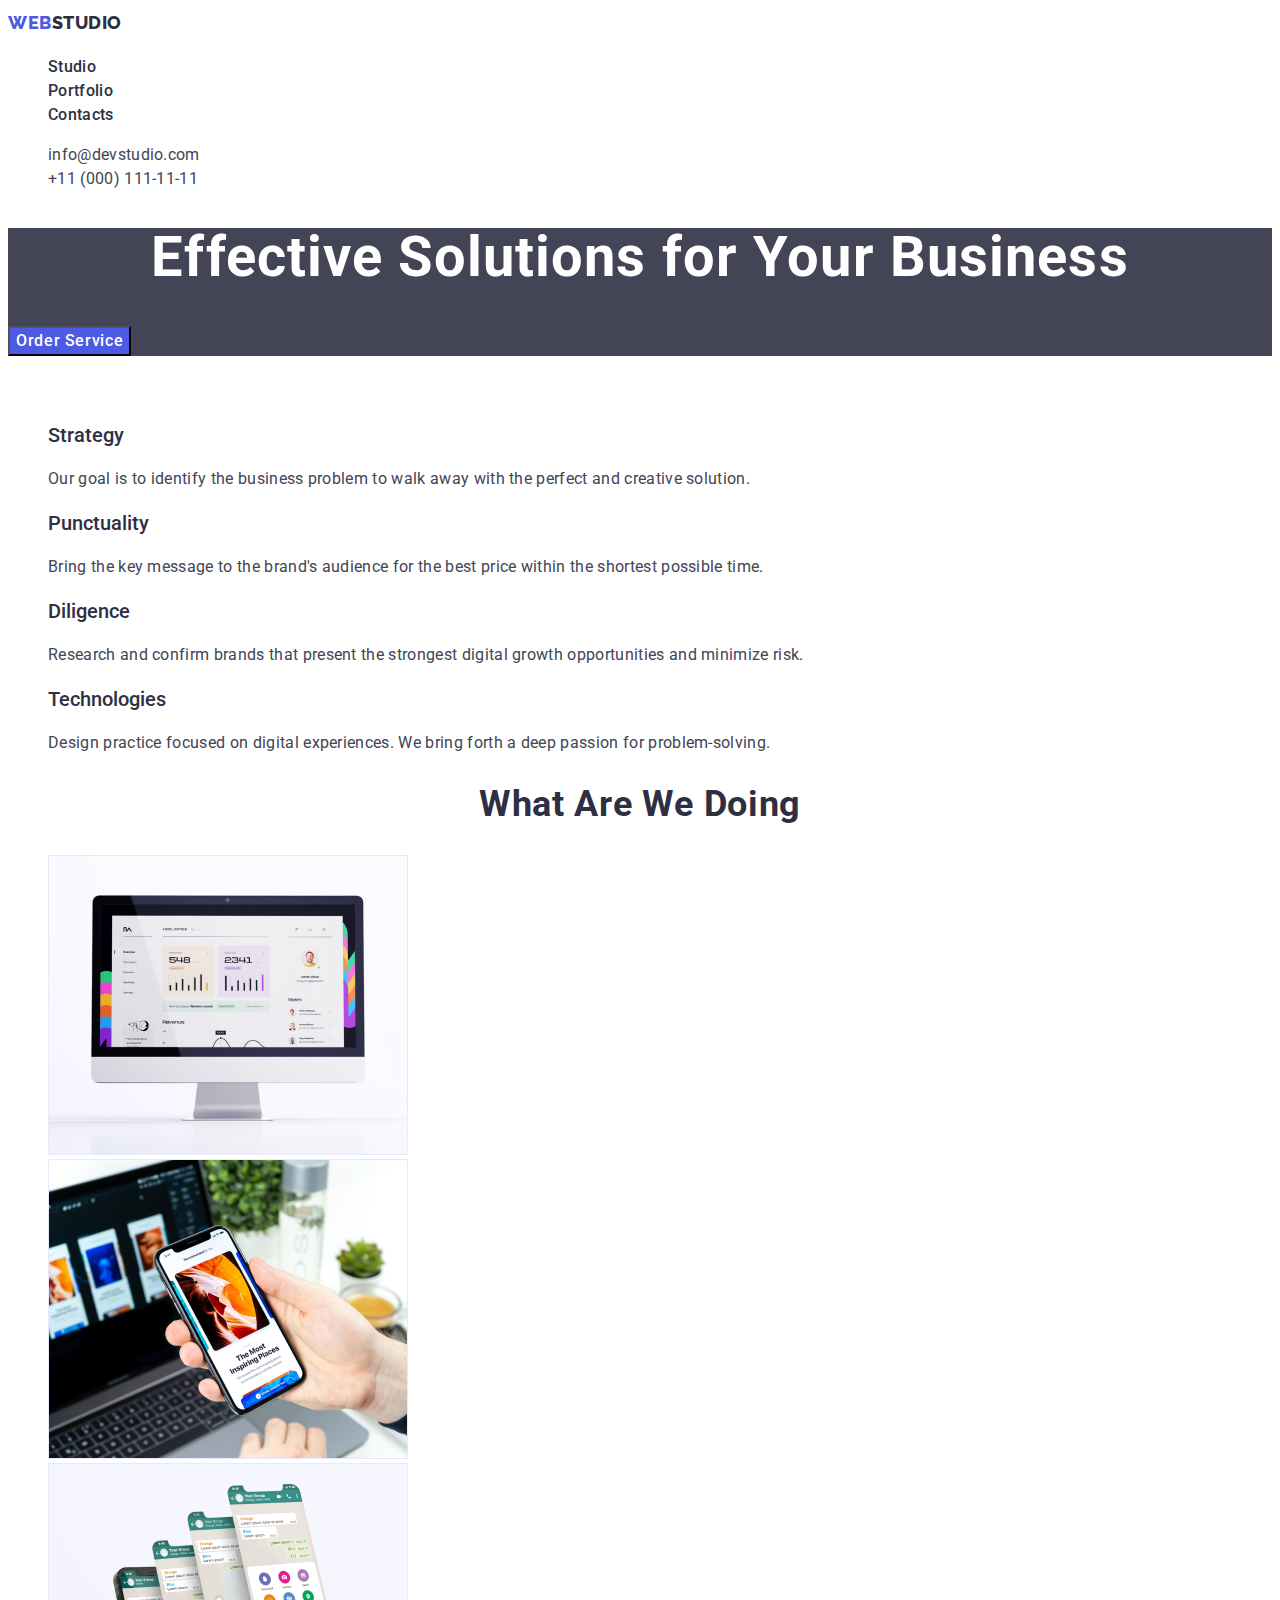
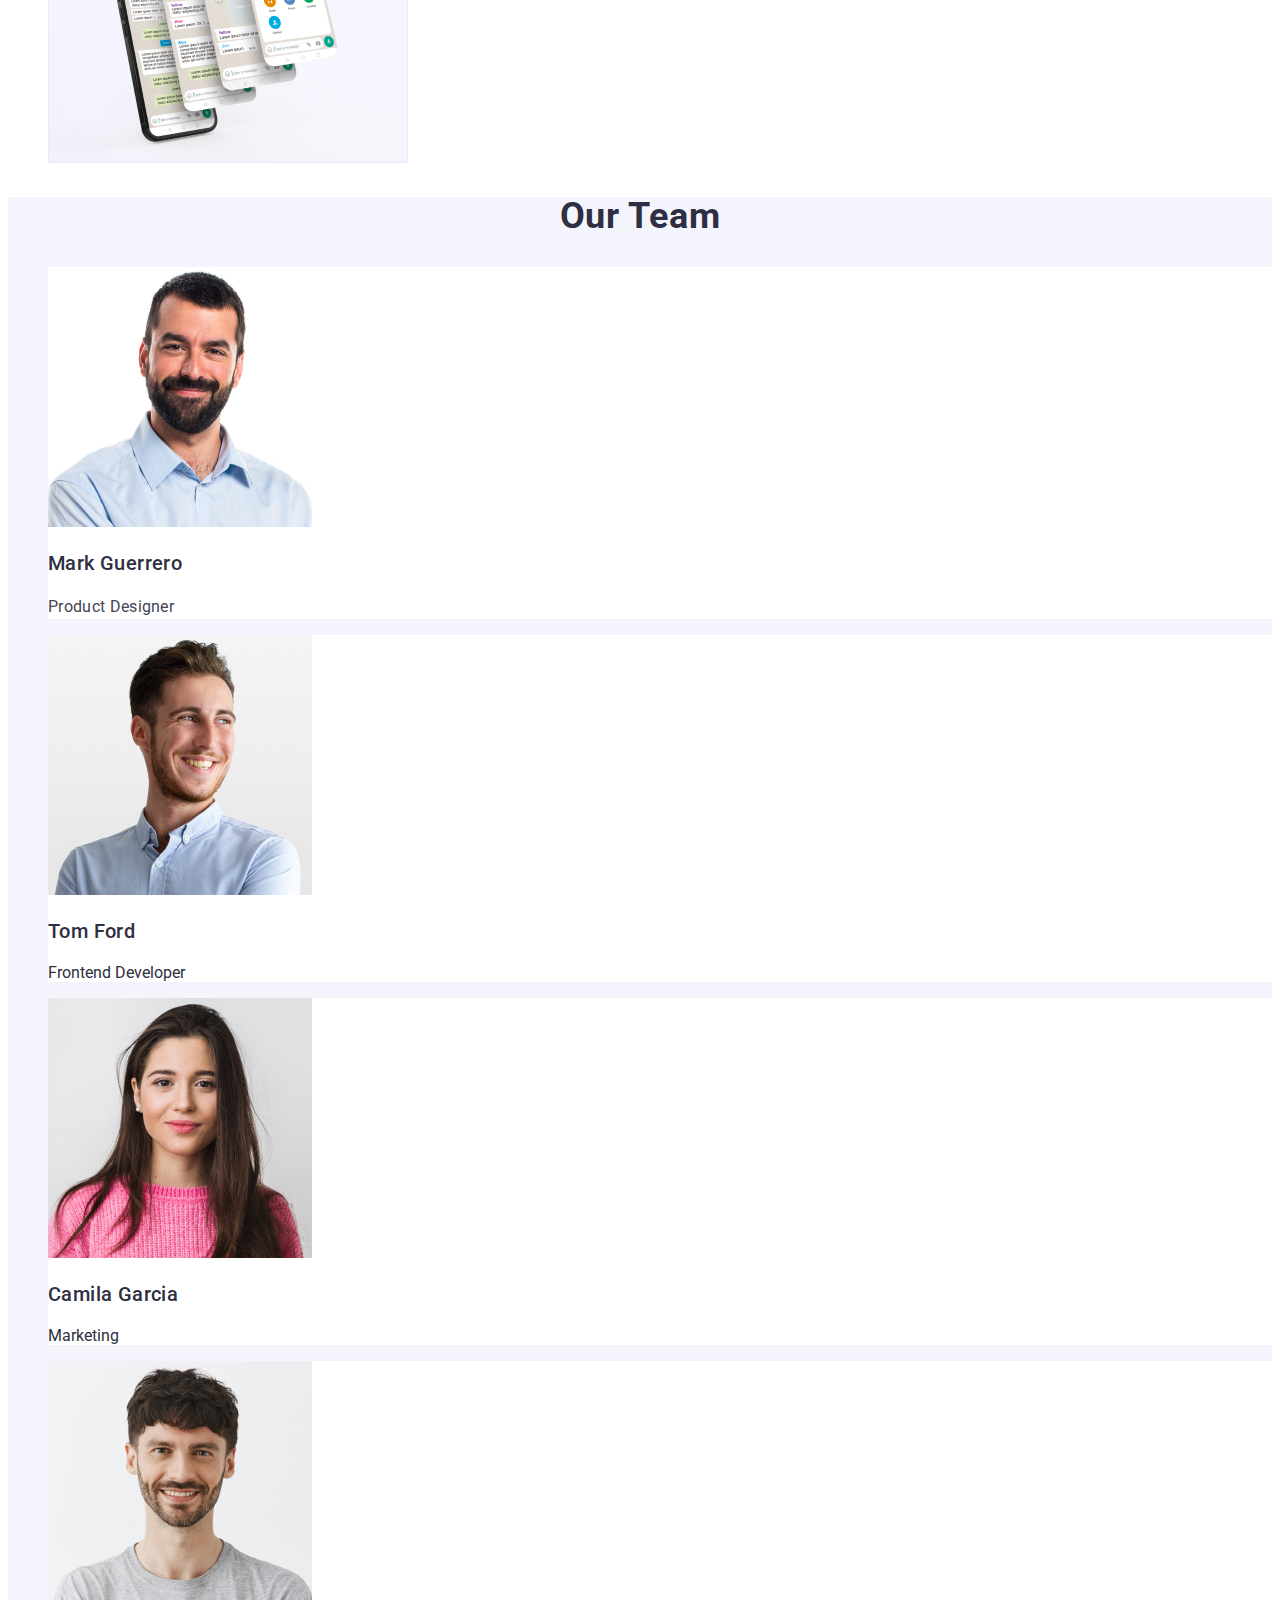
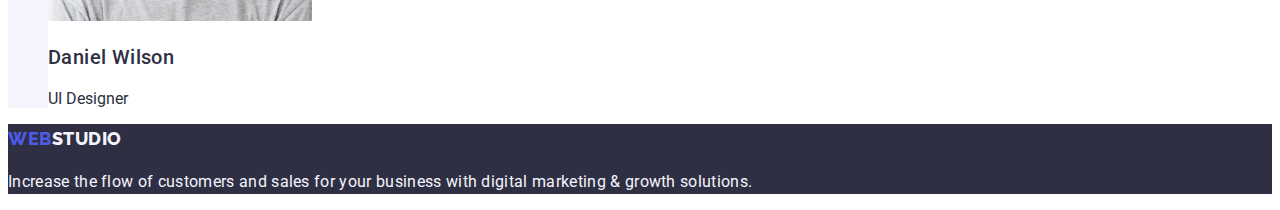
<file: index.html>
<!DOCTYPE html>
<html lang="en">
  <head>
    <meta charset="UTF-8" />
    <meta http-equiv="X-UA-Compatible" content="IE=edge" />
    <meta name="viewport" content="width=device-width, initial-scale=1.0" />
    <title>goit-markup-hw-01</title>

    <link rel="preconnect" href="https://fonts.googleapis.com" />
    <link rel="preconnect" href="https://fonts.gstatic.com" crossorigin />
    <link
      href="https://fonts.googleapis.com/css2?family=Raleway:wght@800&family=Roboto:wght@400;500;700;900&display=swap"
      rel="stylesheet"
    />

    <link rel="stylesheet" href="./css/styles.css" />
  </head>
  <body>
    <!-- Header -->
    <header class="header">
      <nav class="header-nav">
        <a class="header-logo" href="./index.html">
          Web<span class="logo-studio-part-top">Studio</span>
        </a>
        <ul class="header-list">
          <li class="header-list-link">
            <a href="" class="nav-info">Studio</a>
          </li>
          <li class="header-list-link">
            <a href="./portfolio.html" class="nav-info">Portfolio</a>
          </li>
          <li class="header-list-link">
            <a href="" class="nav-info">Contacts</a>
          </li>
        </ul>
      </nav>
      <address class="header-address">
        <ul class="address-list">
          <li class="address-list-data">
            <a href="mailto:info@devstudio.com" class="contacts"
              >info@devstudio.com</a
            >
          </li>
          <li class="address-list-data">
            <a href="tel:+110001111111" class="contacts">+11 (000) 111-11-11</a>
          </li>
        </ul>
      </address>
    </header>
    <!-- Main -->
    <main>
      <!-- HERO -->
      <section class="section-hero">
        <h1 class="hero-title">Effective Solutions for Your Business</h1>
        <button class="button main-button" type="button">Order Service</button>
      </section>
      <!-- ADVANTAGES -->
      <section class="advantages">
        <h2 class="advantages-title">Why you have to choose us?</h2>

        <ul class="advantages-list">
          <li class="advantages-list-item">
            <h3 class="advantages-list-title">Strategy</h3>
            <p class="advantages-parag">
              Our goal is to identify the business problem to walk away with the
              perfect and creative solution.
            </p>
          </li>
          <li class="advantages-list-item">
            <h3 class="advantages-list-title">Punctuality</h3>
            <p class="advantages-parag">
              Bring the key message to the brand's audience for the best price
              within the shortest possible time.
            </p>
          </li>
          <li class="advantages-list-item">
            <h3 class="advantages-list-title">Diligence</h3>
            <p class="advantages-parag">
              Research and confirm brands that present the strongest digital
              growth opportunities and minimize risk.
            </p>
          </li>
          <li class="advantages-list-item">
            <h3 class="advantages-list-title">Technologies</h3>
            <p class="advantages-parag">
              Design practice focused on digital experiences. We bring forth a
              deep passion for problem-solving.
            </p>
          </li>
        </ul>
      </section>

      <!-- POSSIBILITIES -->
      <section class="possibilities">
        <h2 class="possibilities-title">What are we doing</h2>
        <ul class="possibilities-list">
          <li class="possibilities-list-item">
            <img src="./images/sec2-1.jpg" alt="Monitor" width="360" />
          </li>
          <li class="possibilities-list-item">
            <img src="./images/sec2-2.jpg" alt="Messenger" width="360" />
          </li>
          <li class="possibilities-list-item">
            <img src="./images/sec2-3.jpg" alt="App" width="360" />
          </li>
        </ul>
      </section>

      <!-- OUR TEAM -->
      <section class="team">
        <h2 class="team-title">Our Team</h2>

        <ul class="team-list">
          <li class="team-list-item">
            <img src="./images/sec3-mark.jpg" alt="Mark Guerrero" width="264" />
            <h3 class="team-list-title">Mark Guerrero</h3>
            <p class="team-lsit-par">Product Designer</p>
          </li>
          <li class="team-list-item">
            <img src="./images/sec3-tom.jpg" alt="Tom Ford" width="264" />
            <h3 class="team-list-title">Tom Ford</h3>
            <p class="team-list-par">Frontend Developer</p>
          </li>
          <li class="team-list-item">
            <img
              src="./images/sec3-camila.jpg"
              alt="Camila Garcia"
              width="264"
            />
            <h3 class="team-list-title">Camila Garcia</h3>
            <p class="team-list-par">Marketing</p>
          </li>
          <li class="team-list-item">
            <img
              src="./images/sec3-daniel.jpg"
              alt="Daniel Wilson"
              width="264"
            />
            <h3 class="team-list-title">Daniel Wilson</h3>
            <p class="team-list-par">UI Designer</p>
          </li>
        </ul>
      </section>
    </main>
    <!-- FOOTER -->
    <footer class="footer">
      <a class="footer-logo" href="./index.html">
        Web<span class="logo-studio-part-bot">Studio</span>
      </a>
      <p class="footer-par">
        Increase the flow of customers and sales for your business with digital
        marketing & growth solutions.
      </p>
    </footer>
  </body>
</html>
</file>
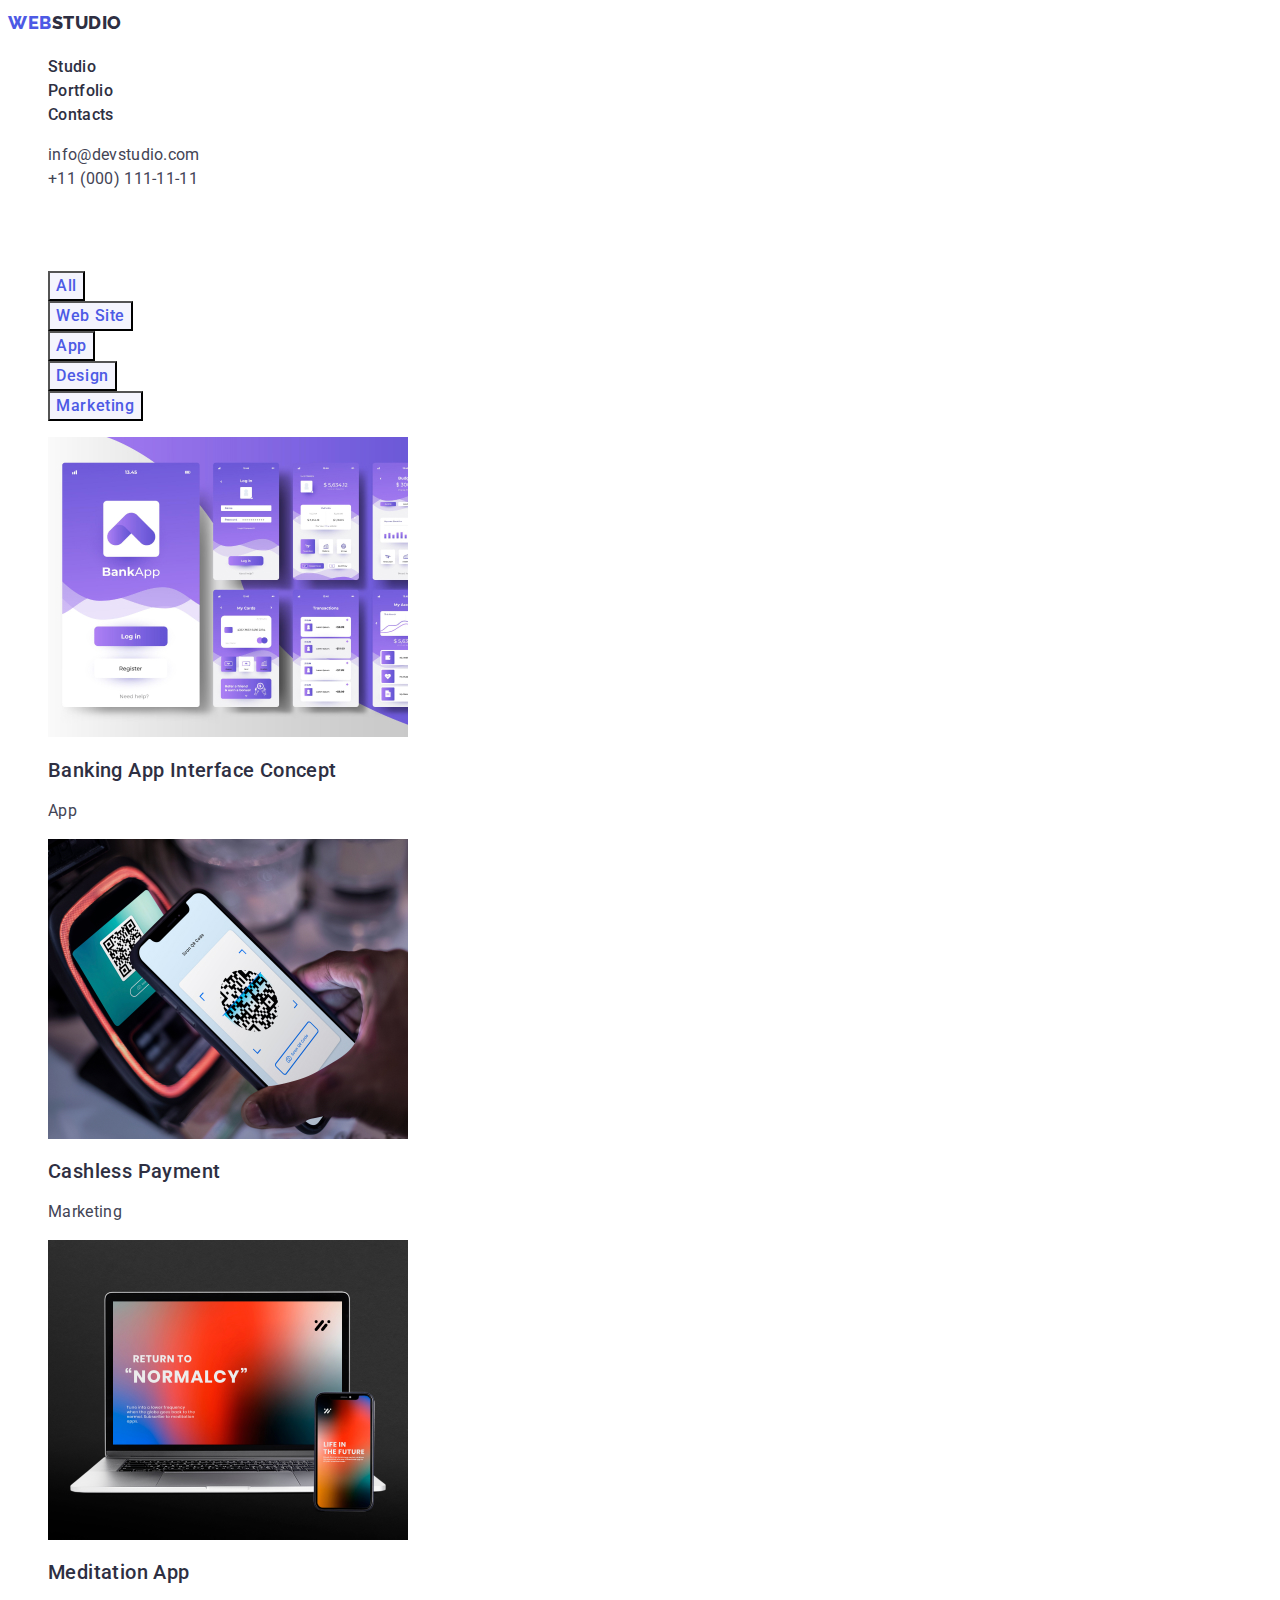
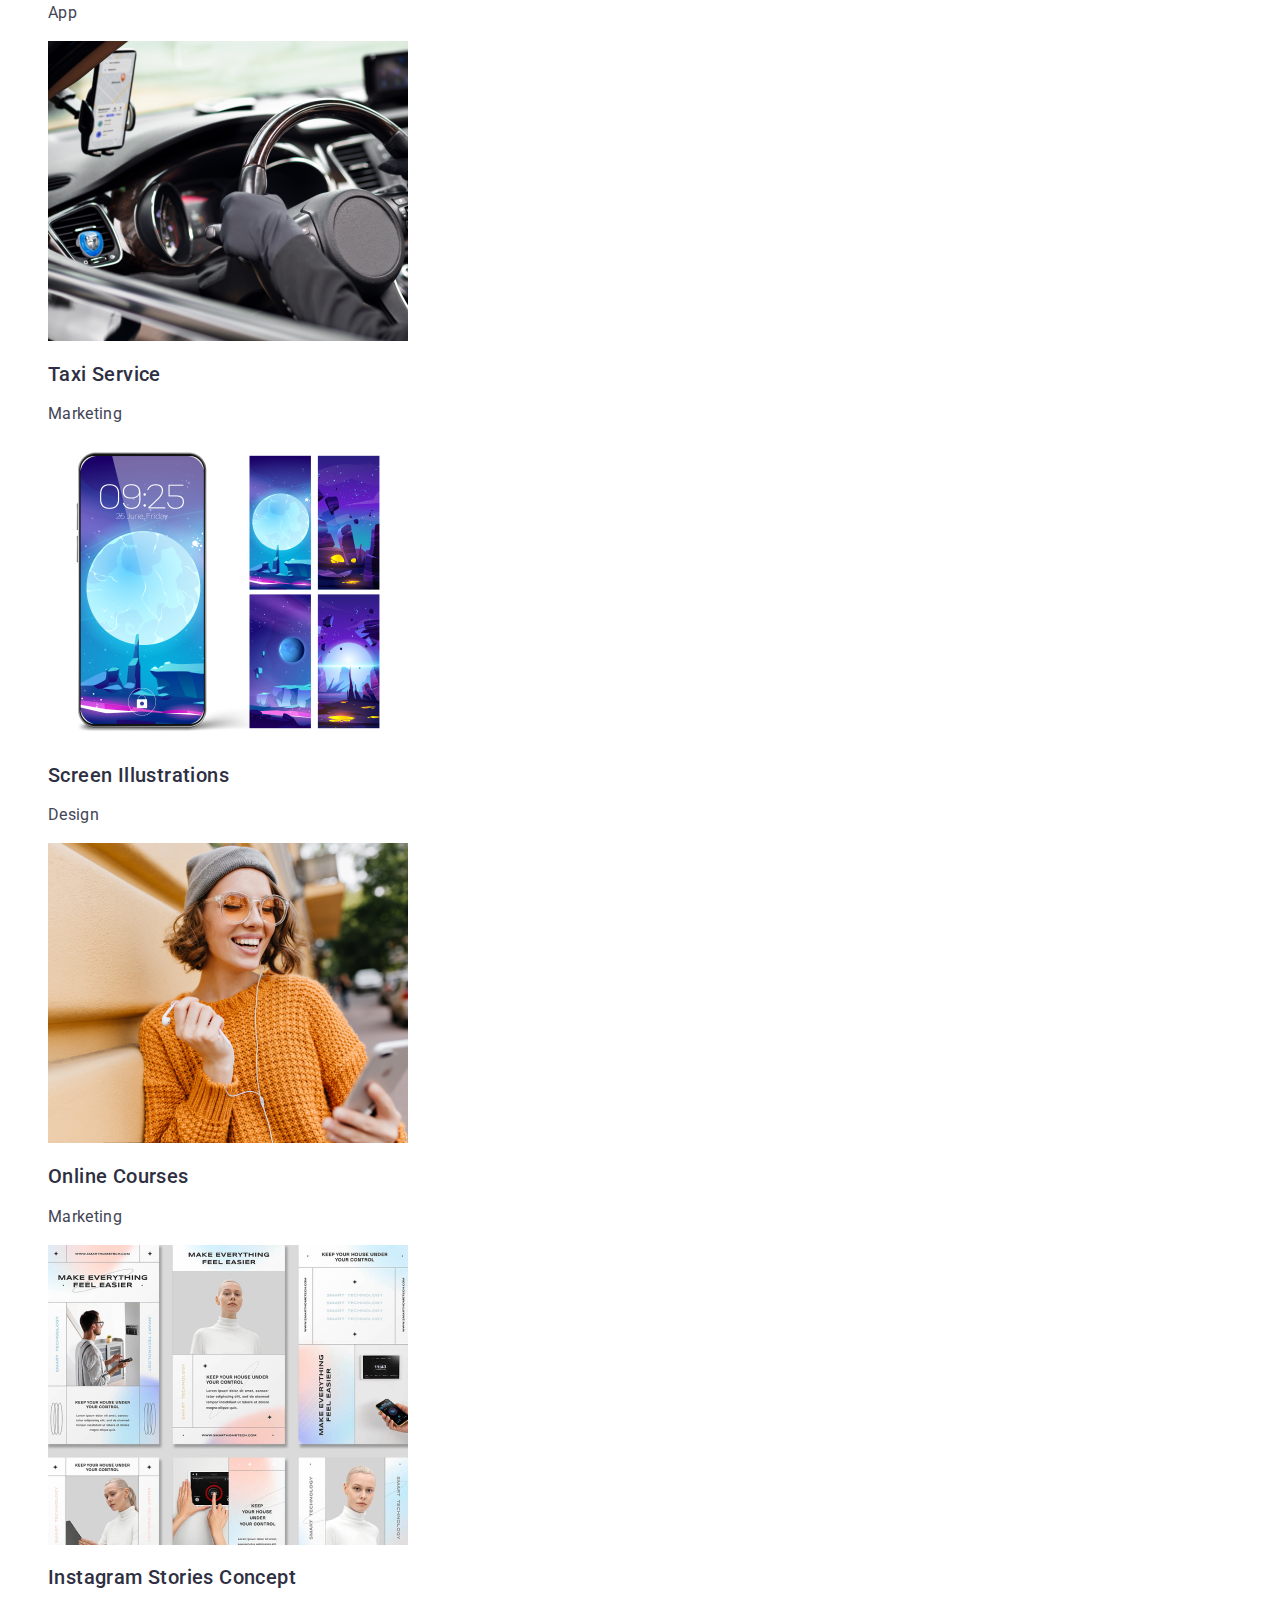
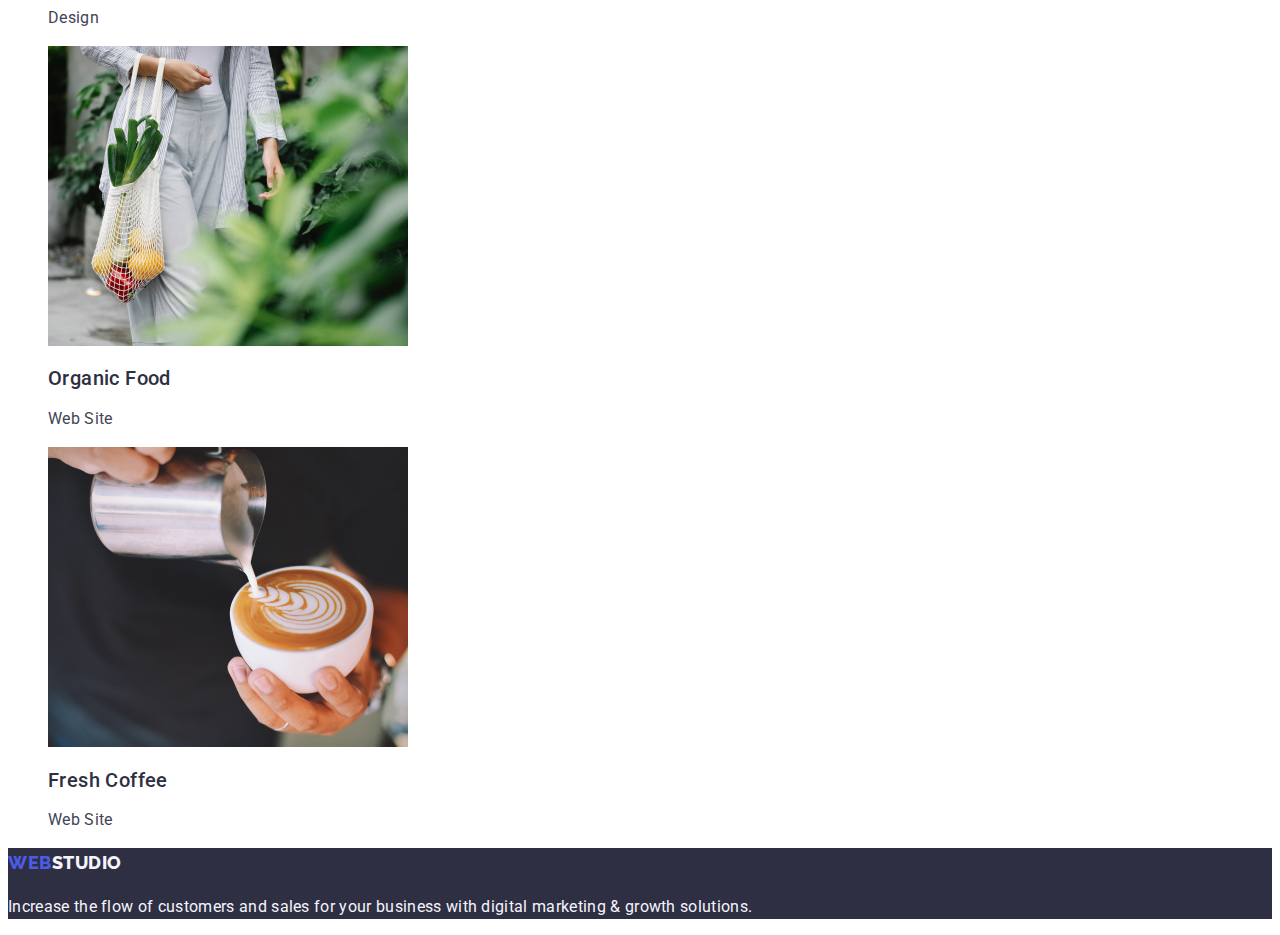
<file: portfolio.html>
<!DOCTYPE html>
<html lang="en">
  <head>
    <meta charset="UTF-8" />
    <meta http-equiv="X-UA-Compatible" content="IE=edge" />
    <meta name="viewport" content="width=device-width, initial-scale=1.0" />
    <title>Document</title>

    <link rel="preconnect" href="https://fonts.googleapis.com" />
    <link rel="preconnect" href="https://fonts.gstatic.com" crossorigin />
    <link
      href="https://fonts.googleapis.com/css2?family=Raleway:wght@800&family=Roboto:wght@400;500;700;900&display=swap"
      rel="stylesheet"
    />

    <link rel="stylesheet" href="./css/styles.css" />
  </head>
  <body>
    <!-- HEADER -->
    <header class="header">
      <nav class="header-nav">
        <a class="header-logo" href="./index.html"
          >Web<span class="logo-studio-part-top">Studio</span>
        </a>
        <ul class="header-list">
          <li class="header-list-link">
            <a href="" class="nav-info">Studio</a>
          </li>
          <li class="header-list-link">
            <a href="./portfolio.html" class="nav-info">Portfolio</a>
          </li>
          <li class="header-list-link">
            <a href="" class="nav-info">Contacts</a>
          </li>
        </ul>
      </nav>
      <address class="header-address">
        <ul class="address-list">
          <li class="address-list-data">
            <a href="mailto:info@devstudio.com" class="contacts"
              >info@devstudio.com</a
            >
          </li>
          <li class="address-list-data">
            <a href="tel:+110001111111" class="contacts">+11 (000) 111-11-11</a>
          </li>
        </ul>
      </address>
    </header>
    <!-- MAIN -->
    <main>
      <h1 class="main-title">Portfolio</h1>
      <!-- MENU BUTTONS -->
      <ul class="button-list">
        <li class="button-list-data">
          <button class="buttons" type="button">All</button>
        </li>
        <li class="button-list-data">
          <button class="buttons" type="button">Web Site</button>
        </li>
        <li class="button-list-data">
          <button class="buttons" type="button">App</button>
        </li>
        <li class="button-list-data">
          <button class="buttons" type="button">Design</button>
        </li>
        <li class="button-list-data">
          <button class="buttons" type="button">Marketing</button>
        </li>
      </ul>

      <!-- IMAGES -->

      <ul class="images-list">
        <li class="images-list-data">
          <a class="iamges-list-link" href=""
            ><img
              src="./images/1-port.jpg"
              alt="Banking App Interface Concept"
              width="360"
            />
            <h2 class="images-list-title">Banking App Interface Concept</h2>
            <p class="par iamges-list-par">App</p></a
          >
        </li>
        <li class="images-list-data">
          <a class="iamges-list-link" href=""
            ><img
              src="./images/2-port.jpg"
              alt="Cashless Payment"
              width="360"
            />
            <h2 class="images-list-title">Cashless Payment</h2>
            <p class="par iamges-list-par">Marketing</p></a
          >
        </li>
        <li class="images-list-data">
          <a class="iamges-list-link" href=""
            ><img src="./images/3-port.jpg" alt="Meditation App" width="360" />
            <h2 class="images-list-title">Meditation App</h2>
            <p class="par iamges-list-par">App</p></a
          >
        </li>
        <li class="images-list-data">
          <a class="iamges-list-link" href=""
            ><img src="./images/4-port.jpg" alt="Taxi Service" width="360" />
            <h2 class="images-list-title">Taxi Service</h2>
            <p class="par iamges-list-par">Marketing</p></a
          >
        </li>
        <li class="images-list-data">
          <a class="iamges-list-link" href=""
            ><img
              src="./images/5-port.jpg"
              alt="Screen Illustrations"
              width="360"
            />
            <h2 class="images-list-title">Screen Illustrations</h2>
            <p class="par iamges-list-par">Design</p></a
          >
        </li>
        <li class="images-list-data">
          <a class="iamges-list-link" href=""
            ><img src="./images/6-port.jpg" alt="Online Courses" width="360" />
            <h2 class="images-list-title">Online Courses</h2>
            <p class="par iamges-list-par">Marketing</p></a
          >
        </li>
        <li class="images-list-data">
          <a class="iamges-list-link" href=""
            ><img
              src="./images/7-port.jpg"
              alt="Instagram Stories Concept"
              width="360"
            />
            <h2 class="images-list-title">Instagram Stories Concept</h2>
            <p class="par iamges-list-par">Design</p></a
          >
        </li>
        <li class="images-list-data">
          <a class="iamges-list-link" href=""
            ><img src="./images/8-port.jpg" alt="Organic Food" width="360" />
            <h2 class="images-list-title">Organic Food</h2>
            <p class="par iamges-list-par">Web Site</p></a
          >
        </li>
        <li class="images-list-data">
          <a class="iamges-list-link" href=""
            ><img src="./images/9-port.jpg" alt="Fresh Coffee" width="360" />
            <h2 class="images-list-title">Fresh Coffee</h2>
            <p class="par iamges-list-par">Web Site</p></a
          >
        </li>
      </ul>
    </main>
    <!-- FOOTER -->
    <footer class="footer">
      <a class="footer-logo" href="./index.html">
        Web<span class="logo-studio-part-bot">Studio</span>
      </a>
      <p class="footer-par">
        Increase the flow of customers and sales for your business with digital
        marketing & growth solutions.
      </p>
    </footer>
  </body>
</html>
</file>
<file: css/styles.css>
/* GLOBAL */
:root {
  --primary-color: #2e2f42;
  --par-color: #434455;
  --accent-color: #4d5ae5;
  --hover-color: #404bbf;
  --body-color: #ffffff;
  --light-color: #f4f4fd;
}

body {
  font-family: "Roboto", sans-serif;
  color: var(--primary-color);
  background-color: var(--body-color);
}
/* HEADER */

.header-nav {
  text-decoration: none;
}

.header-logo {
  font-family: "Raleway", sans-serif;
  font-style: normal;
  font-weight: 800;
  font-size: 18px;
  line-height: 1.7;
  letter-spacing: 0.03em;
  text-transform: uppercase;
  text-decoration: none;

  color: var(--accent-color);
}

.logo-studio-part-top {
  color: var(--primary-color);
}
.header-list {
  list-style: none;
}

.address-list {
  list-style: none;
}

.nav-info {
  font-weight: 500;
  font-size: 16px;
  line-height: 1.5;
  letter-spacing: 0.02em;
  color: var(--primary-color);
  text-decoration: none;
}

.nav-info:hover,
.nav-info:focus {
  color: var(--hover-color);
}

.contacts {
  font-style: normal;
  font-size: 16px;
  line-height: 1.5;
  letter-spacing: 0.02em;
  color: var(--par-color);
  text-decoration: none;
}

.contacts:hover,
.contacts:focus {
  color: var(--hover-color);
}

/* MAIN */

/* HERO */

.section-hero {
  background-color: var(--par-color);
}

.hero-title {
  font-style: normal;
  font-weight: 700;
  font-size: 56px;
  line-height: 1.07;
  text-align: center;
  letter-spacing: 0.02em;
  color: var(--body-color);
}

.main-button {
  font-family: inherit;
  font-style: normal;
  font-weight: 500;
  font-size: 16px;
  line-height: 1.5;
  letter-spacing: 0.04em;
  color: var(--body-color);
  cursor: pointer;
  background-color: var(--accent-color);
}

.main-button:hover {
  background-color: var(--hover-color);
}

/* ADVANTAGES */

.advantages-title {
  opacity: 0;
}

.advantages-list {
  list-style: none;
}

.advantages-list-title {
  font-weight: 500;
  font-size: 20px;
  line-height: 1.2;
  color: var(--primary-color);
}

.advantages-parag {
  font-size: 16px;
  line-height: 1.5;
  letter-spacing: 0.02em;
  color: var(--par-color);
}

/* POSSIBILITIES */

.possibilities-title {
  font-weight: 700;
  font-size: 36px;
  line-height: 1.11;
  text-align: center;
  letter-spacing: 0.02em;
  text-transform: capitalize;
  color: var(--primary-color);
}

.possibilities-list {
  list-style: none;
}

/* OUR TEAM */

.team {
  background-color: var(--light-color);
}

.team-title {
  font-weight: 700;
  font-size: 36px;
  line-height: 1.11;
  text-align: center;
  letter-spacing: 0.02em;
  text-transform: capitalize;
  color: var(--primary-color);
}

.team-list {
  list-style: none;
}

.team-list-item {
  background-color: var(--body-color);
}

.team-list-title {
  font-weight: 500;
  font-size: 20px;
  line-height: 1.2;
  letter-spacing: 0.02em;
  color: var(--primary-color);
  list-style: none;
}

.team-lsit-par {
  font-size: 16px;
  line-height: 1.5;
  letter-spacing: 0.02em;
  color: var(--par-color);
}

/* FOOTER */

.footer {
  background-color: var(--primary-color);
}

.footer-logo {
  font-family: "Raleway", sans-serif;
  font-style: normal;
  font-weight: 800;
  font-size: 18px;
  line-height: 1.7;
  letter-spacing: 0.03em;
  text-transform: uppercase;
  text-decoration: none;
  color: var(--accent-color);
}

.logo-studio-part-bot {
  color: var(--light-color);
}

.footer-par {
  font-size: 16px;
  line-height: 1.5;
  letter-spacing: 0.02em;
  color: var(--light-color);
}

/* PORTFOLIO */

.main-title {
  opacity: 0;
}

/* MENU BUTTONS */

.button-list {
  list-style: none;
}

.buttons {
  font-family: inherit;
  font-style: normal;
  font-weight: 500;
  font-size: 16px;
  line-height: 1.5;
  letter-spacing: 0.04em;
  background-color: var(--light-color);
  color: var(--accent-color);
  cursor: pointer;
}

.buttons:hover,
.buttons:focus {
  background-color: var(--hover-color);
  color: var(--body-color);
}

/* IMAGES */

.images-list {
  list-style: none;
}

.images-list-title {
  font-weight: 500;
  font-size: 20px;
  line-height: 1.2;
  letter-spacing: 0.02em;
  color: var(--primary-color);
}

.iamges-list-link {
  text-decoration: none;
}
.par.iamges-list-par {
  font-size: 16px;
  line-height: 1.5;
  letter-spacing: 0.02em;
  color: var(--par-color);
}
</file>
